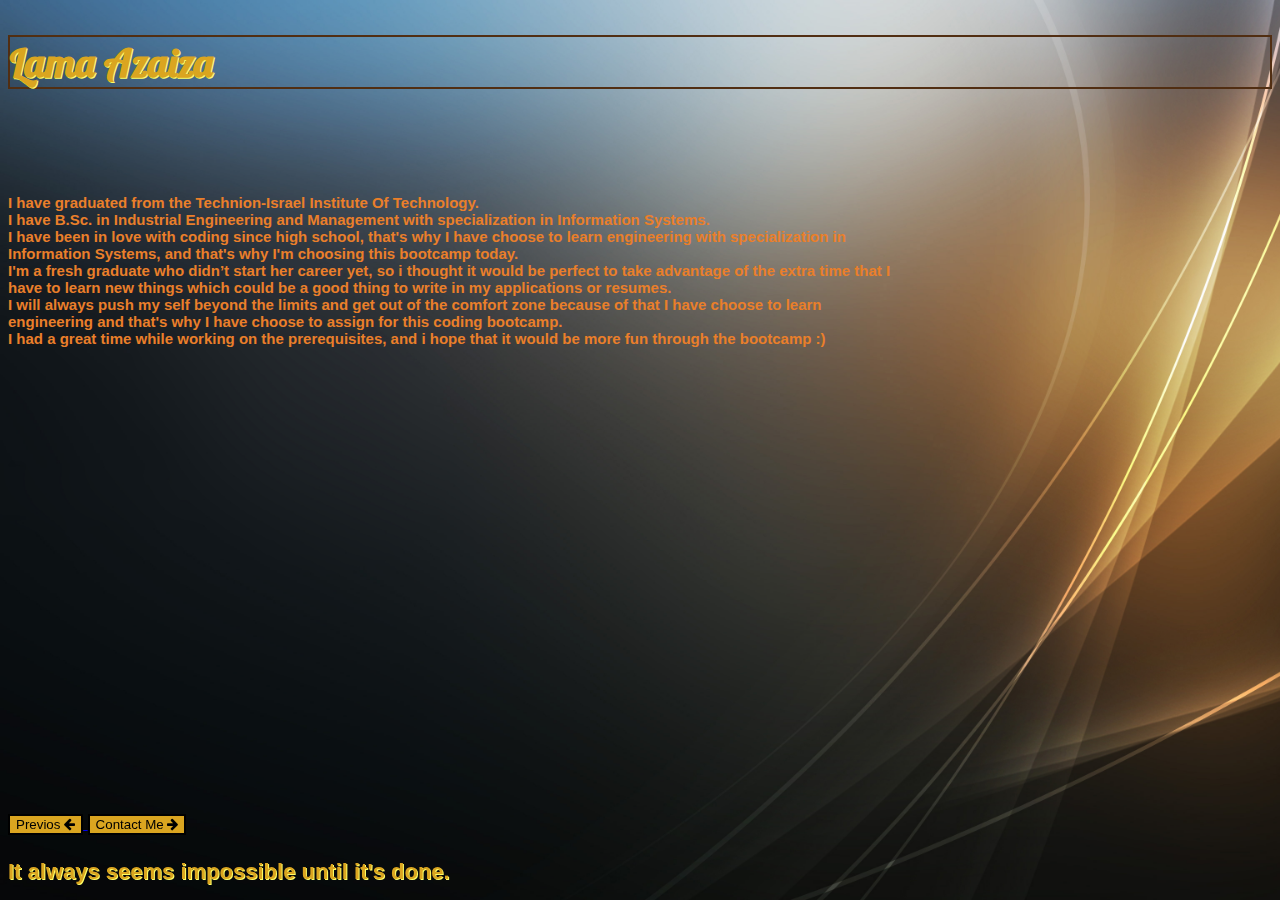
<file: index.html>
<!DOCTYPE html>
<html lang="en" dir="ltr">
<link rel="stylesheet" href="style.css">
<link rel="stylesheet" href="https://cdnjs.cloudflare.com/ajax/libs/font-awesome/4.7.0/css/font-awesome.min.css">
<link href="https://fonts.googleapis.com/css?family=Lobster" rel="stylesheet" type="text/css">

  <head>
    <meta charset="utf-8">
    <!--To make sure that the website matches the user's visible area.-->
    <meta name="viewport" content="width=device-width">
  </head>

    <body>
      <header>


    </header>
<div class="container">
  <h1 align="left" style="color:#DAA520; border: 2px solid #512e12;font-size:40px;text-shadow: 0.5px 0.5px #FFFF66; font-family: Lobster, monospace">Lama Azaiza</h1>
  <i class="fas fa-coffee" style="color:512e12"></i>
  <p>
    <h2 style="color:#ea7f2a; font-size:15px;font-family:Cursive,arial" align="left">
I have graduated from the Technion-Israel Institute Of Technology.<br>
I have B.Sc. in Industrial Engineering and Management with specialization in Information Systems.<br>
I have been in love with coding since high school, that's why I have choose to learn engineering with specialization in Information Systems,
and that's why I'm choosing this bootcamp today.<br>
I'm a fresh graduate who didn’t start her career yet, so i thought it would be perfect to take advantage of the extra time that I have to
 learn new things which could be a good thing to write in my applications or resumes.<br>
I will always push my self beyond the limits and get out of the comfort zone because of that I have choose to learn engineering
 and that's why I have choose to assign for this coding bootcamp.<br>
 I had a great time while working on the prerequisites, and i hope that it would be more fun through the bootcamp :)<br>
</h2>
  </p>

      <!-- <img class="img" src= "black&gold.jpg" id="currentImage">-->
    <div class="container2">
      <a href="index.html">
        <button id="prev" style="background-color:#DAA520;border: 2px solid black" class="w3-btn w3-orange w3-xlarge">Previos
          <i class=" fa fa-arrow-left"></i>
        </button>
      </a>

      <a href="contact me.html">
        <button id="prev" style="background-color:#DAA520;border: 2px solid black" class="w3-btn w3-orange w3-xlarge">Contact Me
          <i class="fa fa-arrow-right"></i>
        </button>
      </a>
    </div>


       <section id=picture>
         <div class="container1">
           <h1 align="leftr" style="color:#DAA520; font-size:22px;font-family:Cursive,arial; text-shadow: 1px 1px #FFFF66">It always seems impossible until it's done.</h1>
         </div>
       </section>
     </div>
  </body>
</html>

<!--Javascript functions -->
<script>
   var srcArray = ["simple-light-blue.jpg", "black&gold.jpg"];

   prev.onclick = function(){
        document.getElementById("currentImage").src = srcArray[0];
    }
   next.onclick = function(){
        document.getElementById("currentImage").src = srcArray[1];
    }

</script>
</file>
<file: style.css>
html {
 background: url(black&gold.jpg) no-repeat center center fixed;
  -webkit-background-size: cover;
  -moz-background-size: cover;
  -o-background-size: cover;
  background-size: cover;
  font-family: arial;
}

.container{
  height: 90%
  width:95%;
  margin: :auto;
  overflow: hidden;
  font-family:arial;
}
.container1{
  position: fixed;
  bottom: 0;
}
.container2{
  position: fixed;
  bottom: 65px;
}
nav{
  padding-top: 20px;
  }

h2{
  margin-top: 60px;
  margin-bottom: 60px;
   text-align: left;
   width: 70%
}



  .basr-social-share {
    position:fixed;
    
    left:0;
    right:0;
    width: 25%;
    display: block;
    text-align:left;
    padding:0 auto;
    margin:5em auto;
  }

  .social ul {
    list-style: none;
    padding-left: 0;
    padding-right: 0;
  }
  .social ul li {
    border: 5px solid #512e12;
    border-radius: 50%;
    float: left;
    position: relative;
    width: 100px;
    height: 100px;

    text-align:center;

  }
</file>
